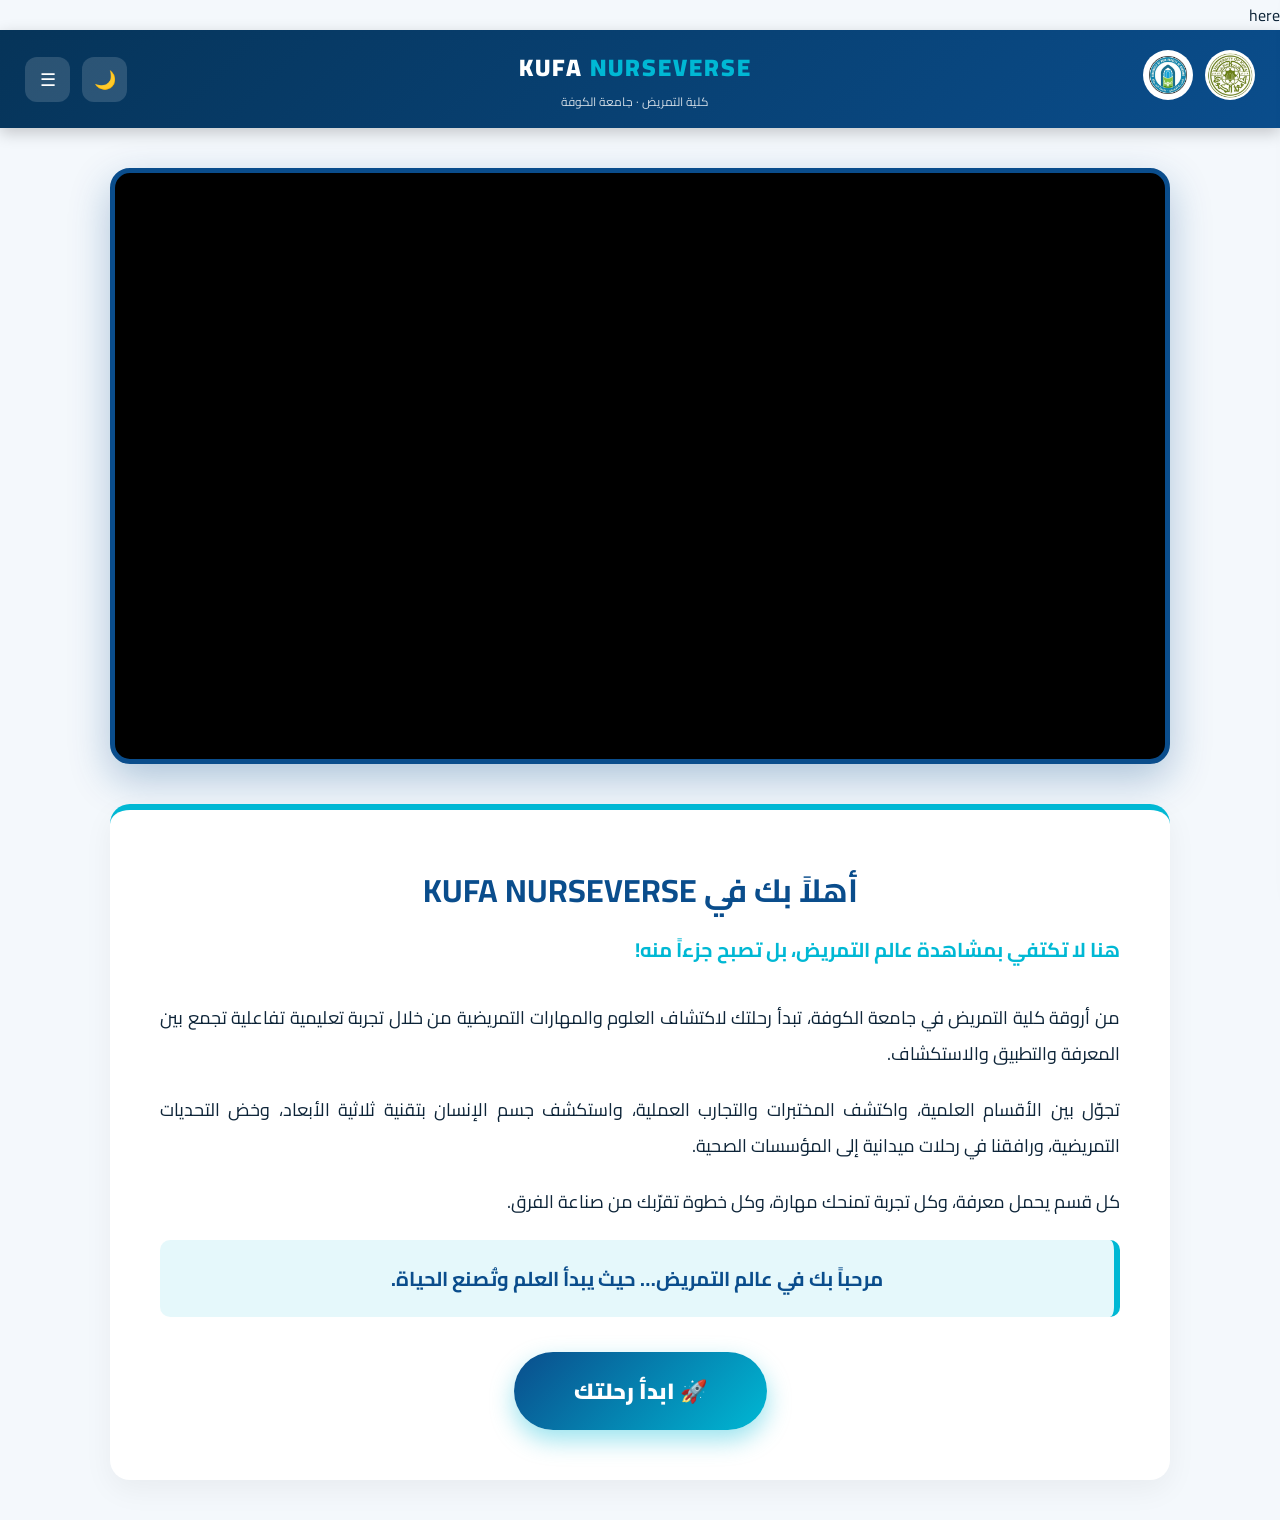
<file: index.html>
here<!DOCTYPE html>
<html lang="ar" dir="rtl" data-theme="light">
<head>
    <meta charset="UTF-8">
    <meta name="viewport" content="width=device-width, initial-scale=1.0">
    <title>KUFA NURSEVERSE | عالم التمريض</title>
    <link href="https://fonts.googleapis.com/css2?family=Cairo:wght@400;600;800;900&display=swap" rel="stylesheet">
    <link rel="stylesheet" href="style.css">
</head>
<body>

    <!-- ═══════════ الهيدر ═══════════ -->
    <header class="main-header">
        <div class="logos">
            <img src="IMG_20261127_060745_647.jpg" alt="شعار الجامعة" onerror="this.style.display='none'">
            <img src="IMG_20261127_060736_285.jpg" alt="شعار الكلية" onerror="this.style.display='none'">
        </div>
        <div class="brand">
            <h1>KUFA <span>NURSEVERSE</span></h1>
            <p>كلية التمريض · جامعة الكوفة</p>
        </div>
        <div class="header-btns">
            <button id="themeBtn" onclick="toggleTheme()">🌙</button>
            <button onclick="toggleSidebar()">☰</button>
        </div>
    </header>

    <!-- ═══════════ القائمة الجانبية ═══════════ -->
    <aside class="sidebar" id="sidebar">
        <div class="sidebar-header">
            <h2>القائمة</h2>
            <button onclick="closeSidebar()">✕</button>
        </div>
        <div class="sidebar-links">
            <a href="#" onclick="showPage('home'); return false;">🏠 الرئيسية</a>
            <a href="#" onclick="showPage('departments'); return false;">🔬 الأقسام العلمية</a>
            <a href="#">🎉 فعاليات الكلية</a>
            <a href="#">ℹ️ عن كلية التمريض</a>
            <a href="https://www.facebook.com/share/1JKrLyMdea/" target="_blank">📞 تواصل معنا</a>
        </div>
    </aside>
    <div class="overlay" id="overlay" onclick="closeSidebar()"></div>

    <!-- ═══════════ 1. الصفحة الرئيسية ═══════════ -->
    <main class="container active" id="home">
        <div class="video-box">
            <iframe id="mainVideo" allow="autoplay; encrypted-media" allowfullscreen></iframe>
        </div>
        <div class="welcome-text">
            <h2>أهلاً بك في KUFA NURSEVERSE</h2>
            <p class="subtitle">هنا لا تكتفي بمشاهدة عالم التمريض، بل تصبح جزءاً منه!</p>
            <p>من أروقة كلية التمريض في جامعة الكوفة، تبدأ رحلتك لاكتشاف العلوم والمهارات التمريضية من خلال تجربة تعليمية تفاعلية تجمع بين المعرفة والتطبيق والاستكشاف.</p>
            <p>تجوّل بين الأقسام العلمية، واكتشف المختبرات والتجارب العملية، واستكشف جسم الإنسان بتقنية ثلاثية الأبعاد، وخض التحديات التمريضية، ورافقنا في رحلات ميدانية إلى المؤسسات الصحية.</p>
            <p>كل قسم يحمل معرفة، وكل تجربة تمنحك مهارة، وكل خطوة تقرّبك من صناعة الفرق.</p>
            <div class="final">مرحباً بك في عالم التمريض… حيث يبدأ العلم وتُصنع الحياة.</div>
            <button class="btn-start" onclick="showPage('departments')">🚀 ابدأ رحلتك</button>
        </div>
    </main>

    <!-- ═══════════ 2. صفحة الأقسام الثمانية ═══════════ -->
    <main class="container" id="departments">
        <h2 class="page-title">🔬 الأقسام العلمية</h2>
        <div class="depts-grid">
            <!-- القسم 01: أساسيات -->
            <a href="#" class="dept-card" onclick="showPage('dept-basics'); return false;">
                <div class="dept-img" style="background-image: url('file_00000000744c8210877a89d3e83a3415.png');"></div>
                <div class="dept-info"><span>01</span><h3>أساسيات التمريض</h3><p>Nursing Basics</p></div>
            </a>
            <!-- القسم 02: أحياء -->
            <a href="#" class="dept-card" onclick="showPage('dept-micro'); return false;">
                <div class="dept-img" style="background-image: url('file_00000000daa88210b85d5eca679ff1a7.png');"></div>
                <div class="dept-info"><span>02</span><h3>الأحياء المجهرية</h3><p>Microbiology</p></div>
            </a>
            <!-- القسم 03: بالغين -->
            <a href="#" class="dept-card" onclick="showPage('dept-adult'); return false;">
                <div class="dept-img" style="background-image: url('file_0000000054088210a3542c07180e565c.png');"></div>
                <div class="dept-info"><span>03</span><h3>تمريض البالغين</h3><p>Adult Nursing</p></div>
            </a>
            <!-- القسم 04: أطفال -->
            <a href="#" class="dept-card" onclick="showPage('dept-pediatric'); return false;">
                <div class="dept-img" style="background-image: url('file_00000000f8708210a666a0619a3f9c29.png');"></div>
                <div class="dept-info"><span>04</span><h3>تمريض الأطفال</h3><p>Pediatric Nursing</p></div>
            </a>
            <!-- القسم 05: أم ووليد -->
            <a href="#" class="dept-card" onclick="showPage('dept-maternal'); return false;">
                <div class="dept-img" style="background-image: url('file_0000000079588210814c97f6dd361e8b.png');"></div>
                <div class="dept-info"><span>05</span><h3>تمريض الأم والوليد</h3><p>Maternal Nursing</p></div>
            </a>
            <!-- القسم 06: نفسي -->
            <a href="#" class="dept-card" onclick="showPage('dept-mental'); return false;">
                <div class="dept-img" style="background-image: url('file_000000006b0c8210b4653217815d2533.png');"></div>
                <div class="dept-info"><span>06</span><h3>التمريض النفسي</h3><p>Mental Health</p></div>
            </a>
            <!-- القسم 07: حرجة -->
            <a href="#" class="dept-card" onclick="showPage('dept-critical'); return false;">
                <div class="dept-img" style="background-image: url('file_000000007f2082108968d9f2f753f734.png');"></div>
                <div class="dept-info"><span>07</span><h3>الحالات الحرجة</h3><p>Critical Care</p></div>
            </a>
            <!-- القسم 08: مجتمع -->
            <a href="#" class="dept-card" onclick="showPage('dept-community'); return false;">
                <div class="dept-img" style="background-image: url('file_00000000686482109116b44d853377b8.png');"></div>
                <div class="dept-info"><span>08</span><h3>صحة المجتمع</h3><p>Community Health</p></div>
            </a>
        </div>
    </main>

    <!-- ═══════════ 3. داخل الأقسام (الأزرار الأربعة) ═══════════ -->
    
    <!-- قسم 01: أساسيات التمريض -->
    <main class="container" id="dept-basics">
        <button class="btn-back" onclick="showPage('departments')">← رجوع للأقسام</button>
        <h2 class="page-title">قسم أساسيات التمريض</h2>
        <div class="dept-actions">
            <div class="action-box" onclick="showPage('basics-video1')"><div class="icon">🎬</div><h3>تعرّف على الفرع</h3><p>فيديو تعريفي</p></div>
            <div class="action-box" onclick="showPage('basics-video2')"><div class="icon">🩺</div><h3>الجانب العملي</h3><p>المهارات العملية</p></div>
            <div class="action-box" onclick="showPage('basics-quiz')"><div class="icon">🎮</div><h3>اختبر معلوماتك</h3><p>ألعاب وتحديات</p></div>
            <div class="action-box" onclick="showPage('basics-3d')"><div class="icon">🧬</div><h3>استكشف 3D</h3><p>مجسمات تفاعلية</p></div>
        </div>
    </main>

    <!-- قسم 02: الأحياء المجهرية -->
    <main class="container" id="dept-micro">
        <button class="btn-back" onclick="showPage('departments')">← رجوع للأقسام</button>
        <h2 class="page-title">قسم الأحياء المجهرية</h2>
        <div class="dept-actions">
            <div class="action-box" onclick="showPage('micro-video1')"><div class="icon">🎬</div><h3>تعرّف على الفرع</h3><p>فيديو تعريفي</p></div>
            <div class="action-box" onclick="showPage('micro-video2')"><div class="icon">🩺</div><h3>الجانب العملي</h3><p>المهارات العملية</p></div>
            <div class="action-box" onclick="showPage('micro-quiz')"><div class="icon">🎮</div><h3>اختبر معلوماتك</h3><p>ألعاب وتحديات</p></div>
        </div>
    </main>

    <!-- قسم 03: البالغين -->
    <main class="container" id="dept-adult">
        <button class="btn-back" onclick="showPage('departments')">← رجوع للأقسام</button>
        <h2 class="page-title">قسم تمريض البالغين</h2>
        <div class="dept-actions">
            <div class="action-box" onclick="showPage('adult-video1')"><div class="icon">🎬</div><h3>تعرّف على الفرع</h3><p>فيديو تعريفي</p></div>
            <div class="action-box" onclick="showPage('adult-video2')"><div class="icon">🩺</div><h3>الجانب العملي</h3><p>المهارات العملية</p></div>
            <div class="action-box" onclick="showPage('adult-quiz')"><div class="icon">🎮</div><h3>اختبر معلوماتك</h3><p>ألعاب وتحديات</p></div>
        </div>
    </main>

    <!-- قسم 04: الأطفال -->
    <main class="container" id="dept-pediatric">
        <button class="btn-back" onclick="showPage('departments')">← رجوع للأقسام</button>
        <h2 class="page-title">قسم تمريض الأطفال</h2>
        <div class="dept-actions">
            <div class="action-box" onclick="showPage('pediatric-video1')"><div class="icon">🎬</div><h3>تعرّف على الفرع</h3><p>فيديو تعريفي</p></div>
            <div class="action-box" onclick="showPage('pediatric-video2')"><div class="icon">🩺</div><h3>الجانب العملي</h3><p>المهارات العملية</p></div>
            <div class="action-box" onclick="showPage('pediatric-quiz')"><div class="icon">🎮</div><h3>اختبر معلوماتك</h3><p>ألعاب وتحديات</p></div>
        </div>
    </main>

    <!-- قسم 05: الأم والوليد -->
    <main class="container" id="dept-maternal">
        <button class="btn-back" onclick="showPage('departments')">← رجوع للأقسام</button>
        <h2 class="page-title">قسم تمريض الأم والوليد</h2>
        <div class="dept-actions">
            <div class="action-box" onclick="showPage('maternal-video1')"><div class="icon">🎬</div><h3>تعرّف على الفرع</h3><p>فيديو تعريفي</p></div>
            <div class="action-box" onclick="showPage('maternal-video2')"><div class="icon">🩺</div><h3>الجانب العملي</h3><p>المهارات العملية</p></div>
            <div class="action-box" onclick="showPage('maternal-quiz')"><div class="icon">🎮</div><h3>اختبر معلوماتك</h3><p>ألعاب وتحديات</p></div>
            <div class="action-box" onclick="showPage('maternal-3d')"><div class="icon">🧬</div><h3>استكشف 3D</h3><p>مجسمات تفاعلية</p></div>
        </div>
    </main>

    <!-- قسم 06: النفسي -->
    <main class="container" id="dept-mental">
        <button class="btn-back" onclick="showPage('departments')">← رجوع للأقسام</button>
        <h2 class="page-title">قسم التمريض النفسي</h2>
        <div class="dept-actions">
            <div class="action-box" onclick="showPage('mental-video1')"><div class="icon">🎬</div><h3>تعرّف على الفرع</h3><p>فيديو تعريفي</p></div>
            <div class="action-box" onclick="showPage('mental-video2')"><div class="icon">🩺</div><h3>الجانب العملي</h3><p>المهارات العملية</p></div>
            <div class="action-box" onclick="showPage('mental-quiz')"><div class="icon">🎮</div><h3>اختبر معلوماتك</h3><p>ألعاب وتحديات</p></div>
        </div>
    </main>

    <!-- قسم 07: الحالات الحرجة -->
    <main class="container" id="dept-critical">
        <button class="btn-back" onclick="showPage('departments')">← رجوع للأقسام</button>
        <h2 class="page-title">قسم الحالات الحرجة</h2>
        <div class="dept-actions">
            <div class="action-box" onclick="showPage('critical-video1')"><div class="icon">🎬</div><h3>تعرّف على الفرع</h3><p>فيديو تعريفي</p></div>
            <div class="action-box" onclick="showPage('critical-video2')"><div class="icon">🩺</div><h3>الجانب العملي</h3><p>المهارات العملية</p></div>
            <div class="action-box" onclick="showPage('critical-quiz')"><div class="icon">🎮</div><h3>اختبر معلوماتك</h3><p>ألعاب وتحديات</p></div>
        </div>
    </main>

    <!-- قسم 08: صحة المجتمع -->
    <main class="container" id="dept-community">
        <button class="btn-back" onclick="showPage('departments')">← رجوع للأقسام</button>
        <h2 class="page-title">قسم صحة المجتمع</h2>
        <div class="dept-actions">
            <div class="action-box" onclick="showPage('community-video1')"><div class="icon">🎬</div><h3>تعرّف على الفرع</h3><p>فيديو تعريفي</p></div>
            <div class="action-box" onclick="showPage('community-video2')"><div class="icon">🩺</div><h3>الجانب العملي</h3><p>المهارات العملية</p></div>
            <div class="action-box" onclick="showPage('community-quiz')"><div class="icon">🎮</div><h3>اختبر معلوماتك</h3><p>ألعاب وتحديات</p></div>
        </div>
    </main>

    <!-- ═══════════ 4. الصفحات الداخلية الفارغة (هنا تضع أكوادك) ═══════════ -->
    
    <!-- أساسيات التمريض: تعرّف -->
    <main class="container" id="basics-video1">
        <button class="btn-back" onclick="showPage('dept-basics')">← رجوع للقسم</button>
        <h2 class="page-title">تعرّف على الفرع (أساسيات)</h2>
        <div class="empty-box">
            <h3>✏️ ضع كود الفيديو الأول هنا</h3>
        </div>
    </main>
    <!-- أساسيات التمريض: عملي -->
    <main class="container" id="basics-video2">
        <button class="btn-back" onclick="showPage('dept-basics')">← رجوع للقسم</button>
        <h2 class="page-title">الجانب العملي (أساسيات)</h2>
        <div class="empty-box"><h3>✏️ ضع كود الفيديو الثاني هنا</h3></div>
    </main>
    <!-- أساسيات التمريض: اختبر -->
    <main class="container" id="basics-quiz">
        <button class="btn-back" onclick="showPage('dept-basics')">← رجوع للقسم</button>
        <h2 class="page-title">اختبر معلوماتك (أساسيات)</h2>
        <div class="empty-box"><h3>✏️ ضع كود اللعبة هنا</h3></div>
    </main>
    <!-- أساسيات التمريض: 3D -->
    <main class="container" id="basics-3d">
        <button class="btn-back" onclick="showPage('dept-basics')">← رجوع للقسم</button>
        <h2 class="page-title">مجسمات 3D (أساسيات)</h2>
        <div class="empty-box"><h3>✏️ ضع كود المجسمات هنا</h3></div>
    </main>

    <!-- الأحياء: تعرّف -->
    <main class="container" id="micro-video1"><button class="btn-back" onclick="showPage('dept-micro')">← رجوع</button><h2 class="page-title">تعرّف (أحياء)</h2><div class="empty-box"><h3>✏️ كود الفيديو</h3></div></main>
    <!-- الأحياء: عملي -->
    <main class="container" id="micro-video2"><button class="btn-back" onclick="showPage('dept-micro')">← رجوع</button><h2 class="page-title">عملي (أحياء)</h2><div class="empty-box"><h3>✏️ كود الفيديو</h3></div></main>
    <!-- الأحياء: اختبر -->
    <main class="container" id="micro-quiz"><button class="btn-back" onclick="showPage('dept-micro')">← رجوع</button><h2 class="page-title">اختبر (أحياء)</h2><div class="empty-box"><h3>✏️ كود اللعبة</h3></div></main>

    <!-- البالغين: تعرّف -->
    <main class="container" id="adult-video1"><button class="btn-back" onclick="showPage('dept-adult')">← رجوع</button><h2 class="page-title">تعرّف (بالغين)</h2><div class="empty-box"><h3>✏️ كود الفيديو</h3></div></main>
    <!-- البالغين: عملي -->
    <main class="container" id="adult-video2"><button class="btn-back" onclick="showPage('dept-adult')">← رجوع</button><h2 class="page-title">عملي (بالغين)</h2><div class="empty-box"><h3>✏️ كود الفيديو</h3></div></main>
    <!-- البالغين: اختبر -->
    <main class="container" id="adult-quiz"><button class="btn-back" onclick="showPage('dept-adult')">← رجوع</button><h2 class="page-title">اختبر (بالغين)</h2><div class="empty-box"><h3>✏️ كود اللعبة</h3></div></main>

    <!-- الأطفال: تعرّف -->
    <main class="container" id="pediatric-video1"><button class="btn-back" onclick="showPage('dept-pediatric')">← رجوع</button><h2 class="page-title">تعرّف (أطفال)</h2><div class="empty-box"><h3>✏️ كود الفيديو</h3></div></main>
    <!-- الأطفال: عملي -->
    <main class="container" id="pediatric-video2"><button class="btn-back" onclick="showPage('dept-pediatric')">← رجوع</button><h2 class="page-title">عملي (أطفال)</h2><div class="empty-box"><h3>✏️ كود الفيديو</h3></div></main>
    <!-- الأطفال: اختبر -->
    <main class="container" id="pediatric-quiz"><button class="btn-back" onclick="showPage('dept-pediatric')">← رجوع</button><h2 class="page-title">اختبر (أطفال)</h2><div class="empty-box"><h3>✏️ كود اللعبة</h3></div></main>

    <!-- الأم والوليد: تعرّف -->
    <main class="container" id="maternal-video1"><button class="btn-back" onclick="showPage('dept-maternal')">← رجوع</button><h2 class="page-title">تعرّف (أم ووليد)</h2><div class="empty-box"><h3>✏️ كود الفيديو</h3></div></main>
    <!-- الأم والوليد: عملي -->
    <main class="container" id="maternal-video2"><button class="btn-back" onclick="showPage('dept-maternal')">← رجوع</button><h2 class="page-title">عملي (أم ووليد)</h2><div class="empty-box"><h3>✏️ كود الفيديو</h3></div></main>
    <!-- الأم والوليد: اختبر -->
    <main class="container" id="maternal-quiz"><button class="btn-back" onclick="showPage('dept-maternal')">← رجوع</button><h2 class="page-title">اختبر (أم ووليد)</h2><div class="empty-box"><h3>✏️ كود اللعبة</h3></div></main>
    <!-- الأم والوليد: 3D -->
    <main class="container" id="maternal-3d"><button class="btn-back" onclick="showPage('dept-maternal')">← رجوع</button><h2 class="page-title">3D (أم ووليد)</h2><div class="empty-box"><h3>✏️ كود المجسمات</h3></div></main>

    <!-- النفسي: تعرّف -->
    <main class="container" id="mental-video1"><button class="btn-back" onclick="showPage('dept-mental')">← رجوع</button><h2 class="page-title">تعرّف (نفسي)</h2><div class="empty-box"><h3>✏️ كود الفيديو</h3></div></main>
    <!-- النفسي: عملي -->
    <main class="container" id="mental-video2"><button class="btn-back" onclick="showPage('dept-mental')">← رجوع</button><h2 class="page-title">عملي (نفسي)</h2><div class="empty-box"><h3>✏️ كود الفيديو</h3></div></main>
    <!-- النفسي: اختبر -->
    <main class="container" id="mental-quiz"><button class="btn-back" onclick="showPage('dept-mental')">← رجوع</button><h2 class="page-title">اختبر (نفسي)</h2><div class="empty-box"><h3>✏️ كود اللعبة</h3></div></main>

    <!-- الحرجة: تعرّف -->
    <main class="container" id="critical-video1"><button class="btn-back" onclick="showPage('dept-critical')">← رجوع</button><h2 class="page-title">تعرّف (حرجة)</h2><div class="empty-box"><h3>✏️ كود الفيديو</h3></div></main>
    <!-- الحرجة: عملي -->
    <main class="container" id="critical-video2"><button class="btn-back" onclick="showPage('dept-critical')">← رجوع</button><h2 class="page-title">عملي (حرجة)</h2><div class="empty-box"><h3>✏️ كود الفيديو</h3></div></main>
    <!-- الحرجة: اختبر -->
    <main class="container" id="critical-quiz"><button class="btn-back" onclick="showPage('dept-critical')">← رجوع</button><h2 class="page-title">اختبر (حرجة)</h2><div class="empty-box"><h3>✏️ كود اللعبة</h3></div></main>

    <!-- المجتمع: تعرّف -->
    <main class="container" id="community-video1"><button class="btn-back" onclick="showPage('dept-community')">← رجوع</button><h2 class="page-title">تعرّف (مجتمع)</h2><div class="empty-box"><h3>✏️ كود الفيديو</h3></div></main>
    <!-- المجتمع: عملي -->
    <main class="container" id="community-video2"><button class="btn-back" onclick="showPage('dept-community')">← رجوع</button><h2 class="page-title">عملي (مجتمع)</h2><div class="empty-box"><h3>✏️ كود الفيديو</h3></div></main>
    <!-- المجتمع: اختبر -->
    <main class="container" id="community-quiz"><button class="btn-back" onclick="showPage('dept-community')">← رجوع</button><h2 class="page-title">اختبر (مجتمع)</h2><div class="empty-box"><h3>✏️ كود اللعبة</h3></div></main>

    <script src="script.js"></script>
</body>
</html>
</file>
<file: style.css>
/* الألوان الأساسية للموقع */
:root {
    --primary: #0a4d8c; --primary-light: #1567b0; --accent: #00b8d4;
    --bg: #f4f8fc; --surface: #ffffff; --text: #0d2438; --border: #d6e4f0;
}
/* ألوان الوضع الليلي */
[data-theme="dark"] {
    --primary: #1a8fe3; --accent: #29e0ff; --bg: #08141f;
    --surface: #0f2338; --text: #e8f2fb; --border: #1d3b56;
}

* { margin: 0; padding: 0; box-sizing: border-box; font-family: 'Cairo', sans-serif; }
body { background-color: var(--bg); color: var(--text); transition: 0.3s; overflow-x: hidden; }

/* الهيدر */
.main-header {
    background: linear-gradient(135deg, #063459, var(--primary));
    padding: 15px 25px; display: flex; justify-content: space-between; align-items: center;
    box-shadow: 0 5px 15px rgba(0,0,0,0.2); position: sticky; top: 0; z-index: 900;
}
.logos img { width: 50px; height: 50px; border-radius: 50%; background: #fff; object-fit: cover; border: 2px solid rgba(255,255,255,0.5); margin-left: 8px; }
.brand { text-align: center; color: #fff; }
.brand h1 { font-size: 24px; font-weight: 900; letter-spacing: 2px; }
.brand h1 span { color: var(--accent); }
.brand p { font-size: 12px; opacity: 0.8; }
.header-btns button { background: rgba(255,255,255,0.15); border: none; color: #fff; font-size: 18px; width: 45px; height: 45px; border-radius: 12px; cursor: pointer; margin-right: 8px; transition: 0.3s; }
.header-btns button:hover { background: var(--accent); color: var(--primary); }

/* القائمة الجانبية */
.sidebar { position: fixed; top: 0; right: -320px; width: 300px; height: 100vh; background: var(--surface); z-index: 1000; transition: right 0.4s ease; box-shadow: -5px 0 20px rgba(0,0,0,0.1); border-left: 4px solid var(--accent); }
.sidebar.open { right: 0; }
.sidebar-header { background: linear-gradient(135deg, #063459, var(--primary)); padding: 20px; color: #fff; display: flex; justify-content: space-between; align-items: center; }
.sidebar-header button { background: none; border: none; color: #fff; font-size: 20px; cursor: pointer; }
.sidebar-links { padding: 20px; }
.sidebar-links a { display: block; padding: 15px; margin-bottom: 8px; border-radius: 10px; color: var(--text); text-decoration: none; font-weight: bold; transition: 0.3s; }
.sidebar-links a:hover { background: var(--primary); color: #fff; }
.overlay { position: fixed; inset: 0; background: rgba(0,0,0,0.6); opacity: 0; pointer-events: none; transition: 0.3s; z-index: 950; }
.overlay.active { opacity: 1; pointer-events: auto; }

/* الحاوية والصفحات */
.container { max-width: 1100px; margin: 40px auto; padding: 0 20px; display: none; }
.container.active { display: block; animation: fadeIn 0.5s ease; }
@keyframes fadeIn { from { opacity: 0; transform: translateY(10px); } to { opacity: 1; transform: translateY(0); } }

/* الصفحة الرئيسية */
.video-box { width: 100%; aspect-ratio: 16/9; background: #000; border-radius: 20px; overflow: hidden; border: 5px solid var(--primary); box-shadow: 0 15px 40px rgba(10,77,140,0.3); margin-bottom: 40px; }
.video-box iframe { width: 100%; height: 100%; border: none; }
.welcome-text { background: var(--surface); padding: 50px; border-radius: 20px; box-shadow: 0 10px 30px rgba(0,0,0,0.05); text-align: center; border-top: 6px solid var(--accent); }
.welcome-text h2 { font-size: 32px; color: var(--primary); margin-bottom: 10px; }
.welcome-text .subtitle { color: var(--accent); font-size: 20px; font-weight: bold; margin-bottom: 30px; }
.welcome-text p { font-size: 18px; line-height: 2; color: var(--text); margin-bottom: 20px; text-align: justify; }
.welcome-text .final { background: rgba(0, 184, 212, 0.1); padding: 20px; border-right: 6px solid var(--accent); border-radius: 10px; font-weight: bold; font-size: 20px; color: var(--primary); }
.btn-start { display: inline-block; margin-top: 35px; padding: 18px 60px; background: linear-gradient(135deg, var(--primary), var(--accent)); color: #fff; text-decoration: none; font-size: 22px; font-weight: 900; border-radius: 50px; box-shadow: 0 10px 25px rgba(0, 184, 212, 0.4); transition: 0.3s; cursor: pointer; border: none; }
.btn-start:hover { transform: translateY(-5px) scale(1.05); }

/* شبكة الأقسام */
.page-title { text-align: center; font-size: 36px; color: var(--primary); margin-bottom: 40px; }
.depts-grid { display: grid; grid-template-columns: repeat(auto-fill, minmax(250px, 1fr)); gap: 25px; }
.dept-card { background: var(--surface); border-radius: 20px; overflow: hidden; text-decoration: none; box-shadow: 0 5px 15px rgba(0,0,0,0.08); transition: 0.3s; border: 3px solid transparent; cursor: pointer; }
.dept-card:hover { transform: translateY(-10px); border-color: var(--accent); box-shadow: 0 15px 30px rgba(0,0,0,0.15); }
.dept-img { width: 100%; aspect-ratio: 1/1; background-size: cover; background-position: center; }
.dept-info { padding: 20px; text-align: center; }
.dept-info span { background: var(--accent); color: #fff; padding: 3px 12px; border-radius: 20px; font-size: 12px; font-weight: bold; }
.dept-info h3 { margin: 10px 0 5px; font-size: 20px; color: var(--text); }
.dept-info p { font-size: 14px; color: var(--text); opacity: 0.7; }

/* داخل صفحة القسم */
.btn-back { background: var(--surface); border: 2px solid var(--border); color: var(--primary); padding: 10px 20px; border-radius: 30px; font-weight: bold; cursor: pointer; margin-bottom: 20px; font-size: 16px; font-family: inherit; transition: 0.3s; }
.btn-back:hover { background: var(--primary); color: #fff; }
.dept-actions { display: grid; grid-template-columns: repeat(auto-fill, minmax(240px, 1fr)); gap: 20px; }
.action-box { background: var(--surface); padding: 30px 20px; border-radius: 20px; text-align: center; box-shadow: 0 5px 15px rgba(0,0,0,0.05); cursor: pointer; transition: 0.3s; border: 3px solid transparent; }
.action-box:hover { transform: translateY(-8px); border-color: var(--accent); box-shadow: 0 15px 30px rgba(0,0,0,0.1); }
.action-box .icon { font-size: 50px; margin-bottom: 15px; }
.action-box h3 { color: var(--text); font-size: 20px; margin-bottom: 10px; }
.action-box p { color: var(--text); opacity: 0.6; font-size: 14px; line-height: 1.6; }

/* الصفحة الفارغة (لأكوادك) */
.empty-box { background: var(--surface); padding: 60px 20px; border-radius: 20px; text-align: center; border: 4px dashed var(--accent); margin-top: 20px; }
.empty-box h3 { color: var(--primary); font-size: 24px; }
</file>
